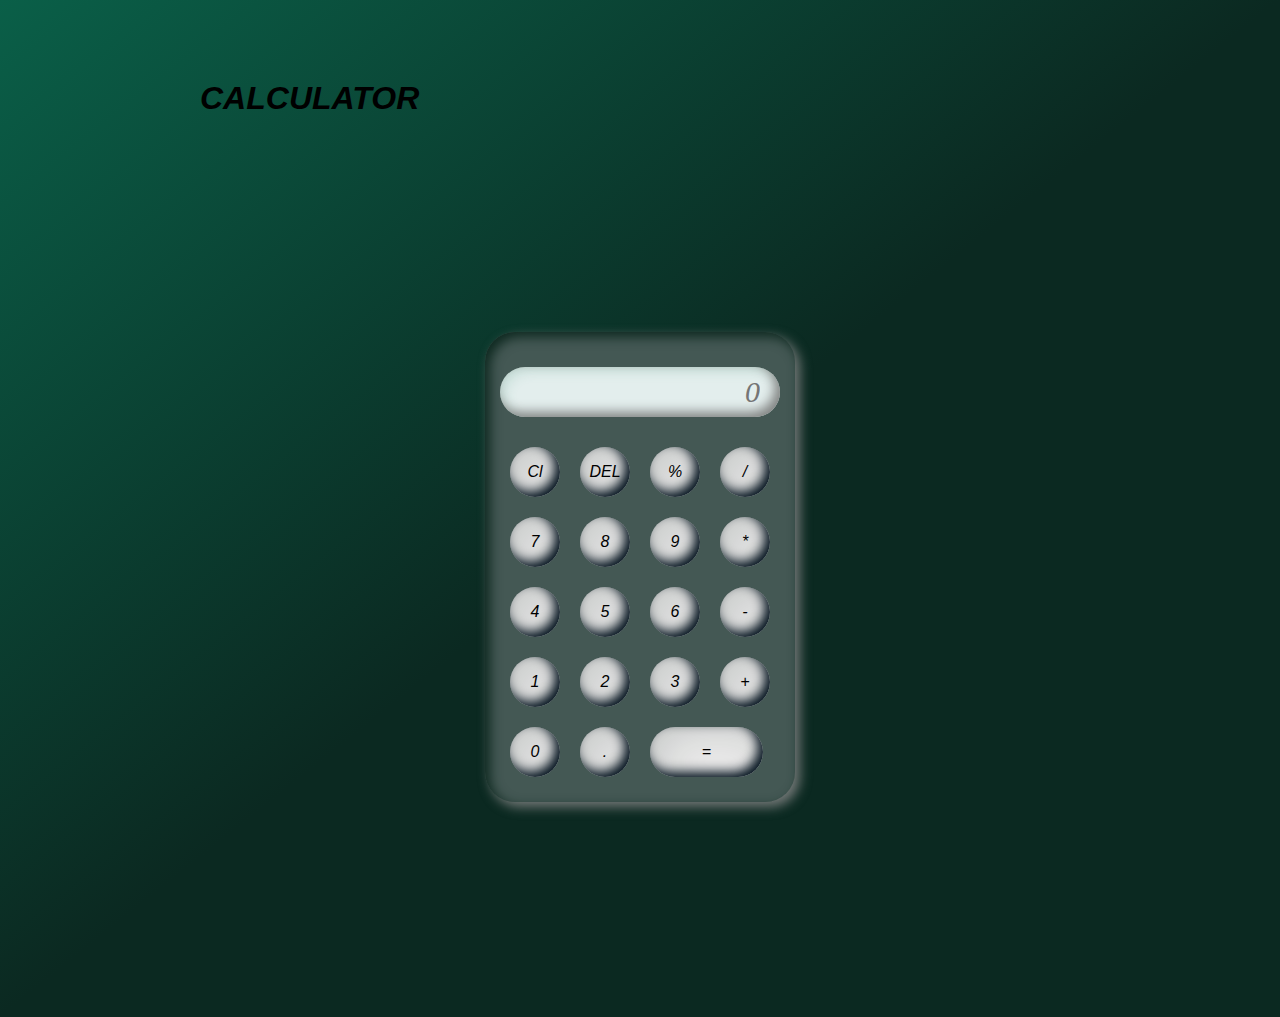
<file: calculator/index.html>
<!DOCTYPE html>
<html lang="en">
<head>
    <meta charset="UTF-8">
    <meta http-equiv="X-UA-Compatible" content="IE=edge">
    <meta name="viewport" content="width=device-width, initial-scale=1.0">
    <link rel="stylesheet" href="styling.css">
    <title>Calculator</title>
</head>
<body>
    <h1>CALCULATOR</h1>
    
    <div class="container">
        <div class="calculator">
            <input type="text" placeholder="0" id="op-screen">
            <button onclick="cle()" >Cl</button>
            
            <button onclick="del()">DEL</button>
            <button onclick="display('%')">%</button>
            <button onclick="display('/')">/</button>
            <button onclick="display('7')">7</button>
            <button onclick="display('8')">8</button>
            <button onclick="display('9')">9</button>
            <button onclick="display('*')">*</button>
            <button onclick="display('4')">4</button>
            <button onclick="display('5')">5</button>
            <button onclick="display('6')">6</button>
            <button onclick="display('-')">-</button>
            <button onclick="display('1')">1</button>
            <button onclick="display('2')">2</button>
            <button onclick="display('3')">3</button>
            <button onclick="display('+')">+</button>
            <button onclick="display('0')">0</button>
            <button onclick="display('.')">.</button>
            <button onclick="calc()" class="equal">=</button>

        </div>
    </div>
    <script>
        let op=document.getElementById("op-screen"); 
        function display(num)
        {
           op.value+=num; 
        }
        function calc()
        {
           try{
            op.value=eval(op.value);
           } 
           catch(err)
           {
            alert("invalid");
           }
        }
        function cle()
        {
            op.value="";
        }
        function del()
        {
            op.value=op.value.slice(0,-1);
        }
    </script>
    
</body>
</html>
</file>
<file: calculator/styling.css>
*{
    padding:0%;
    margin: 0%;
    box-sizing: border-box;
 /* background-color: #ecf0f3; */
    outline: none;
    font-family:sans-serif;
    
}
body{
    background: linear-gradient(
        to bottom right,
        rgb(10, 95, 72) 0%,
        /* rgb(177, 227, 210) 50%,                                                                 
        rgb(72, 72, 67) 50%, */
        rgb(11, 41, 33) 50%
    );
}
h1{
    align-items: center;
    justify-content: center;
    padding-left: 200px;
    padding-top: 80px;
    font-family: sans-serif;
    font-style: italic;
    padding-bottom: -30px;

}
.container{
    height: 100vh;
    display:flex;
    align-items: center;
    justify-content: center;
    
}
.calculator{
    background-color: rgb(68, 88, 84);
    padding: 15px;
    border-radius: 30px;
    box-shadow: inset 5px 5px 12px rgb(14, 41, 32),
                      5px 5px 12px rgb(114, 119, 118);
    display:grid;
    grid-template-columns: repeat(4,70px);                  
}
input{
    grid-column: span 4;
    height: 50px;
    background-color: #ecf0f3;
    color: rgb(0, 0, 0);
    box-shadow: inset  -5px -5px 12px #828483,
                inset  5px 5px 12px rgba(67, 153, 124, 0.16);
    border: none;
    border-radius: 30px;
    font-family: cursive;
    font-size: 30px;
    text-align: end;
    margin-top: 20px;
    margin-bottom: 20px;
    padding:20px;
    font-style: italic;
    background-color:rgb(227, 238, 237) ;
}
button{
    height:50px;
    width:50px;
    border:none;
    border-radius: 30px;
    box-shadow: inset  -5px -5px 12px #01101c,
                inset  10px 10px 40px rgb(1, 20, 13,0.16);
    font-size: 16px;
    font-style: italic;
    margin: 10px;
    
}
.equal{
    width: 113px;
    border-radius: 130px;
}
button:hover{
    background-color:rgb(186, 216, 206);
}
</file>
